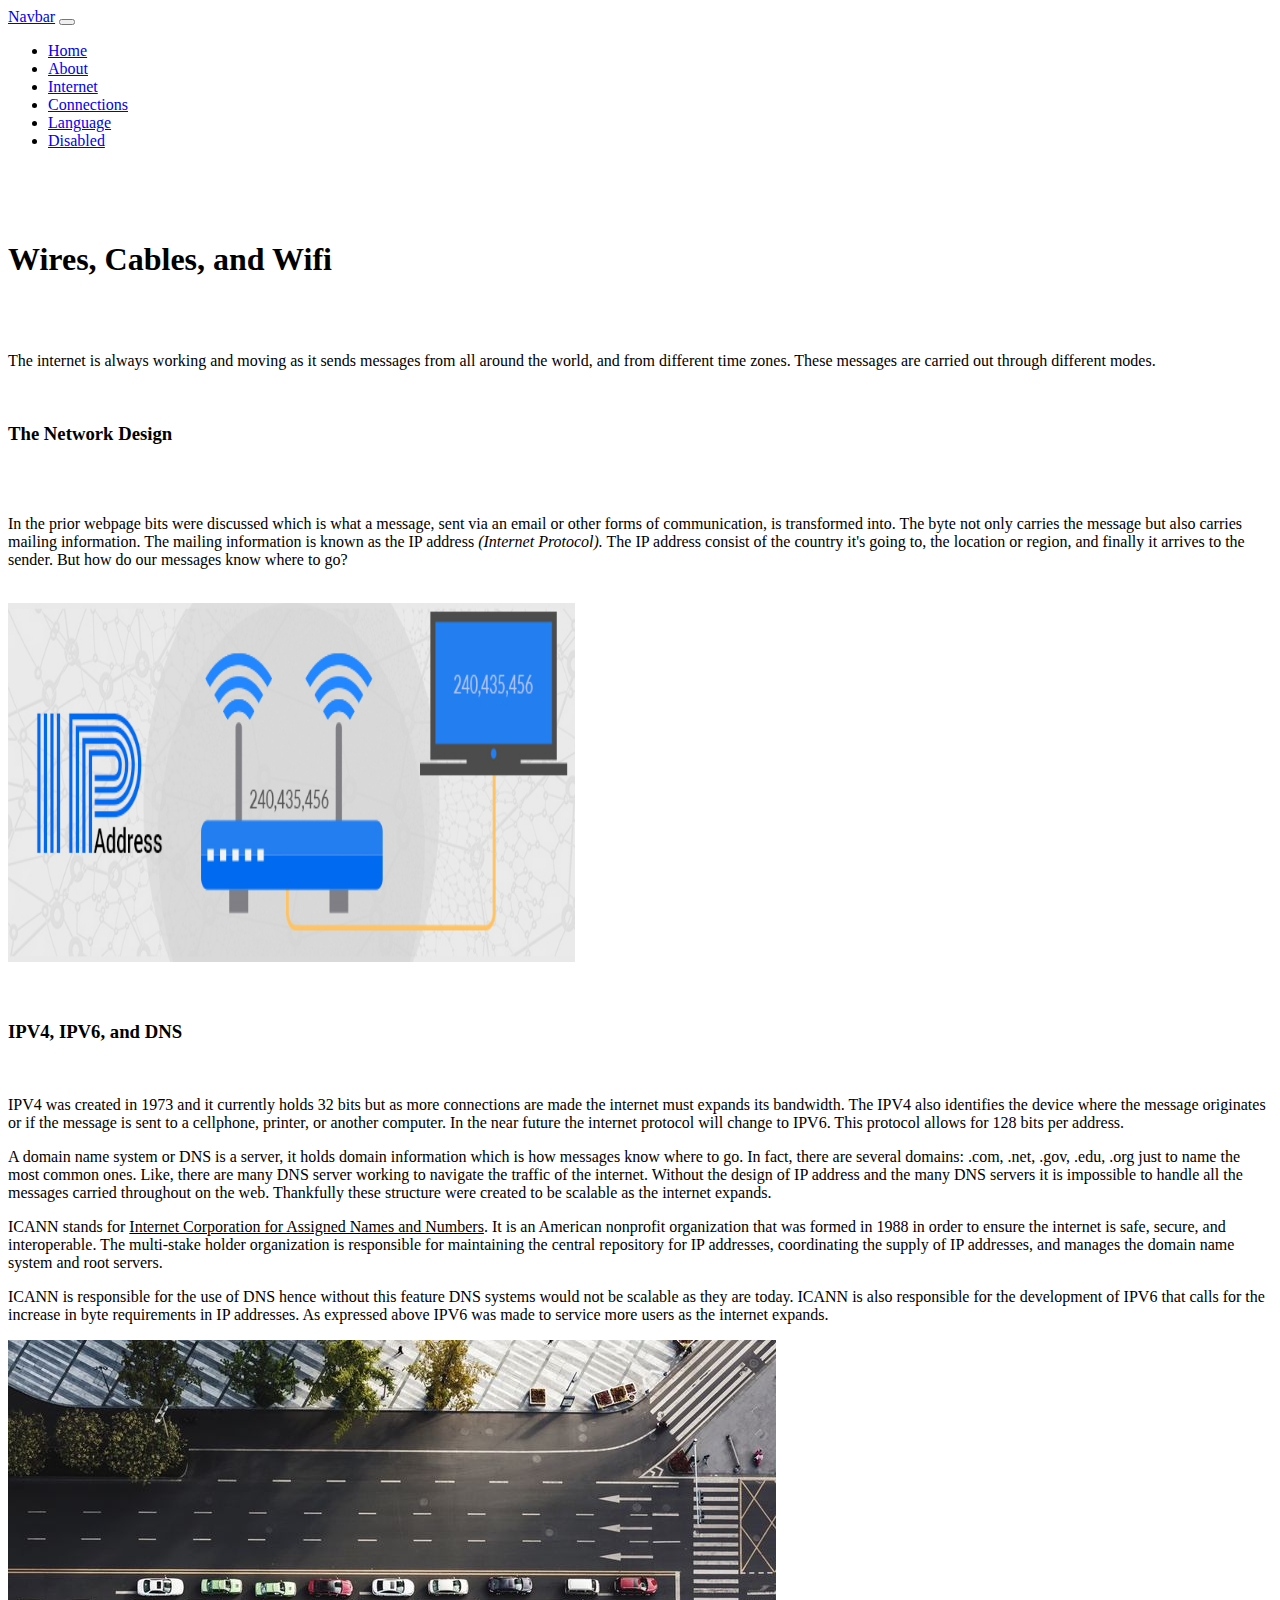
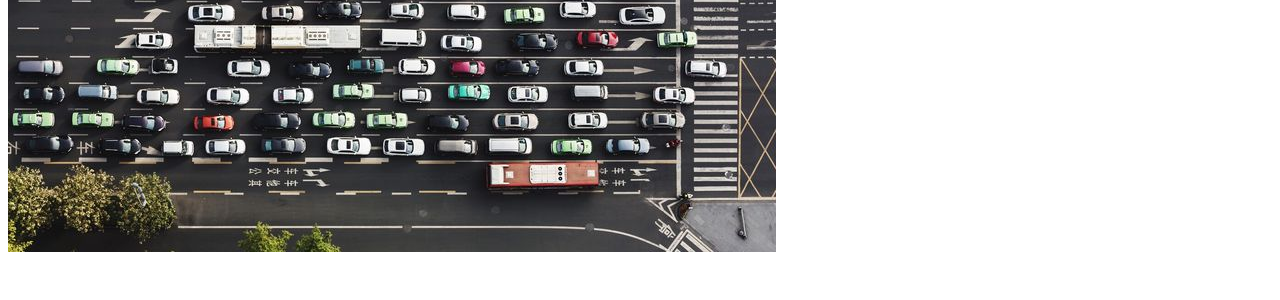
<file: docs/connection.html>
<!doctype html>
<html lang="en">
  <head>
    <!-- Required meta tags -->
    <meta charset="utf-8">
    <meta name="viewport" content="width=device-width, initial-scale=1">

    <!-- Bootstrap CSS -->
    <link href="https://cdn.jsdelivr.net/npm/bootstrap@5.0.0-beta2/dist/css/bootstrap.min.css" rel="stylesheet" integrity="sha384-BmbxuPwQa2lc/FVzBcNJ7UAyJxM6wuqIj61tLrc4wSX0szH/Ev+nYRRuWlolflfl" crossorigin="anonymous">

    <title>How The Internet Works</title>

  </head>

  <body>

<nav class="navbar nav-fill navbar-dark bg-dark">
  <div class="container-fluid">
    <a class="navbar-brand" href="#">Navbar</a>
    <button class="navbar-toggler" type="button" data-bs-toggle="collapse" data-bs-target="#navbarNav" aria-controls="navbarNav" aria-expanded="false" aria-label="Toggle navigation">
      <span class="navbar-toggler-icon"></span>
    </button>
    <div class="collapse navbar-collapse" id="navbarNav">
      <ul class="navbar-nav">
        <li class="navi-item">
          <a class="nav-link active" aria-current="page" href="index.html">Home</a>
        </li>
        <li class="navi-item">
          <a class="nav-link" href="about.html">About</a>
        </li>
        <li class="navi-item">
          <a class="nav-link" href="internet.html">Internet</a>
        </li>
        <li class="navi-item">
          <a class="nav-link" href="connection.html">Connections</a>
        </li>
        <li class="navi-item">
          <a class="nav-link" href="language.html">Language</a>
        </li>
        <li class="navi-item">
          <a class="nav-link disabled" href="#" tabindex="-1" aria-disabled="true">Disabled</a>
        </li>
      </ul>
    </div>
  </div>
</nav>

   <div class="container">
     <br/><br/><br/>
     <h1 class="text-center">Wires, Cables, and Wifi</h1>
       <br/><br/>
        <p>The internet is always working and moving as it sends messages from all around the world, and from
           different time zones. These messages are carried out through different modes.
        </p>
     <br/>
     <h3 class="text-center">The Network Design</h3>
     <br/><br/>
     <p>In the prior webpage bits were discussed which is what a message, sent via an email or other forms of
        communication, is transformed into. The byte not only carries the message but also carries mailing
        information. The mailing information is known as the IP address <i>(Internet Protocol).</i> The IP address
        consist of the country it's going to, the location or region, and finally it arrives to the sender. But how
        do our messages know where to go?
     </p><br/>
     <div class="text-center">
       <img src="images/ip.jpg"  alt="IP computer imagine" height="359" width="567"/>
     </div>

     <br/><br/>
     <h3 class="text-center">IPV4, IPV6, and DNS</h3>
     <br/>
     <p>IPV4 was created in 1973 and it currently holds 32 bits but as more connections are made the internet must
        expands its bandwidth. The IPV4 also identifies the device where the message originates or if the message is
        sent to a cellphone, printer, or another computer. In the near future the internet protocol will change to IPV6. This protocol allows for
        128 bits per address.
     </p>
     <p>A domain name system or DNS is a server, it holds domain information which is how messages know where to go.
        In fact, there are several domains: .com, .net, .gov, .edu, .org just to name the most common ones. Like, there
        are many DNS server working to navigate the traffic of the internet. Without the design of IP address and the many
        DNS servers it is impossible to handle all the messages carried throughout on the web. Thankfully these structure
        were created to be scalable as the internet expands.
     </p>
       <p>ICANN stands for <u>Internet Corporation for Assigned Names and Numbers</u>. It is an American nonprofit organization
        that was formed in 1988 in order to ensure the internet is safe, secure, and interoperable. The multi-stake holder
        organization is responsible for maintaining the central repository for IP addresses, coordinating the supply of
        IP addresses, and manages the domain name system and root servers.
     </p>
       <p>ICANN is responsible for the use of DNS hence without this feature DNS systems would not be scalable as they
          are today. ICANN is also responsible for the development of IPV6 that calls for the increase in byte requirements
          in IP addresses. As expressed above IPV6 was made to service more users as the internet expands.
       </p>

     <div class="text-center">
       <img src="images/traffic.jpg">
     </div>
     <br/><br/>


   </div>

    <!-- Optional JavaScript; choose one of the two! -->

    <!-- Option 1: Bootstrap Bundle with Popper -->
    <script src="https://cdn.jsdelivr.net/npm/bootstrap@5.0.0-beta2/dist/js/bootstrap.bundle.min.js" integrity="sha384-b5kHyXgcpbZJO/tY9Ul7kGkf1S0CWuKcCD38l8YkeH8z8QjE0GmW1gYU5S9FOnJ0" crossorigin="anonymous"></script>

    <!-- Option 2: Separate Popper and Bootstrap JS -->
    <!--
    <script src="https://cdn.jsdelivr.net/npm/@popperjs/core@2.6.0/dist/umd/popper.min.js" integrity="sha384-KsvD1yqQ1/1+IA7gi3P0tyJcT3vR+NdBTt13hSJ2lnve8agRGXTTyNaBYmCR/Nwi" crossorigin="anonymous"></script>
    <script src="https://cdn.jsdelivr.net/npm/bootstrap@5.0.0-beta2/dist/js/bootstrap.min.js" integrity="sha384-nsg8ua9HAw1y0W1btsyWgBklPnCUAFLuTMS2G72MMONqmOymq585AcH49TLBQObG" crossorigin="anonymous"></script>
    -->
  </body>
</html>
</file>
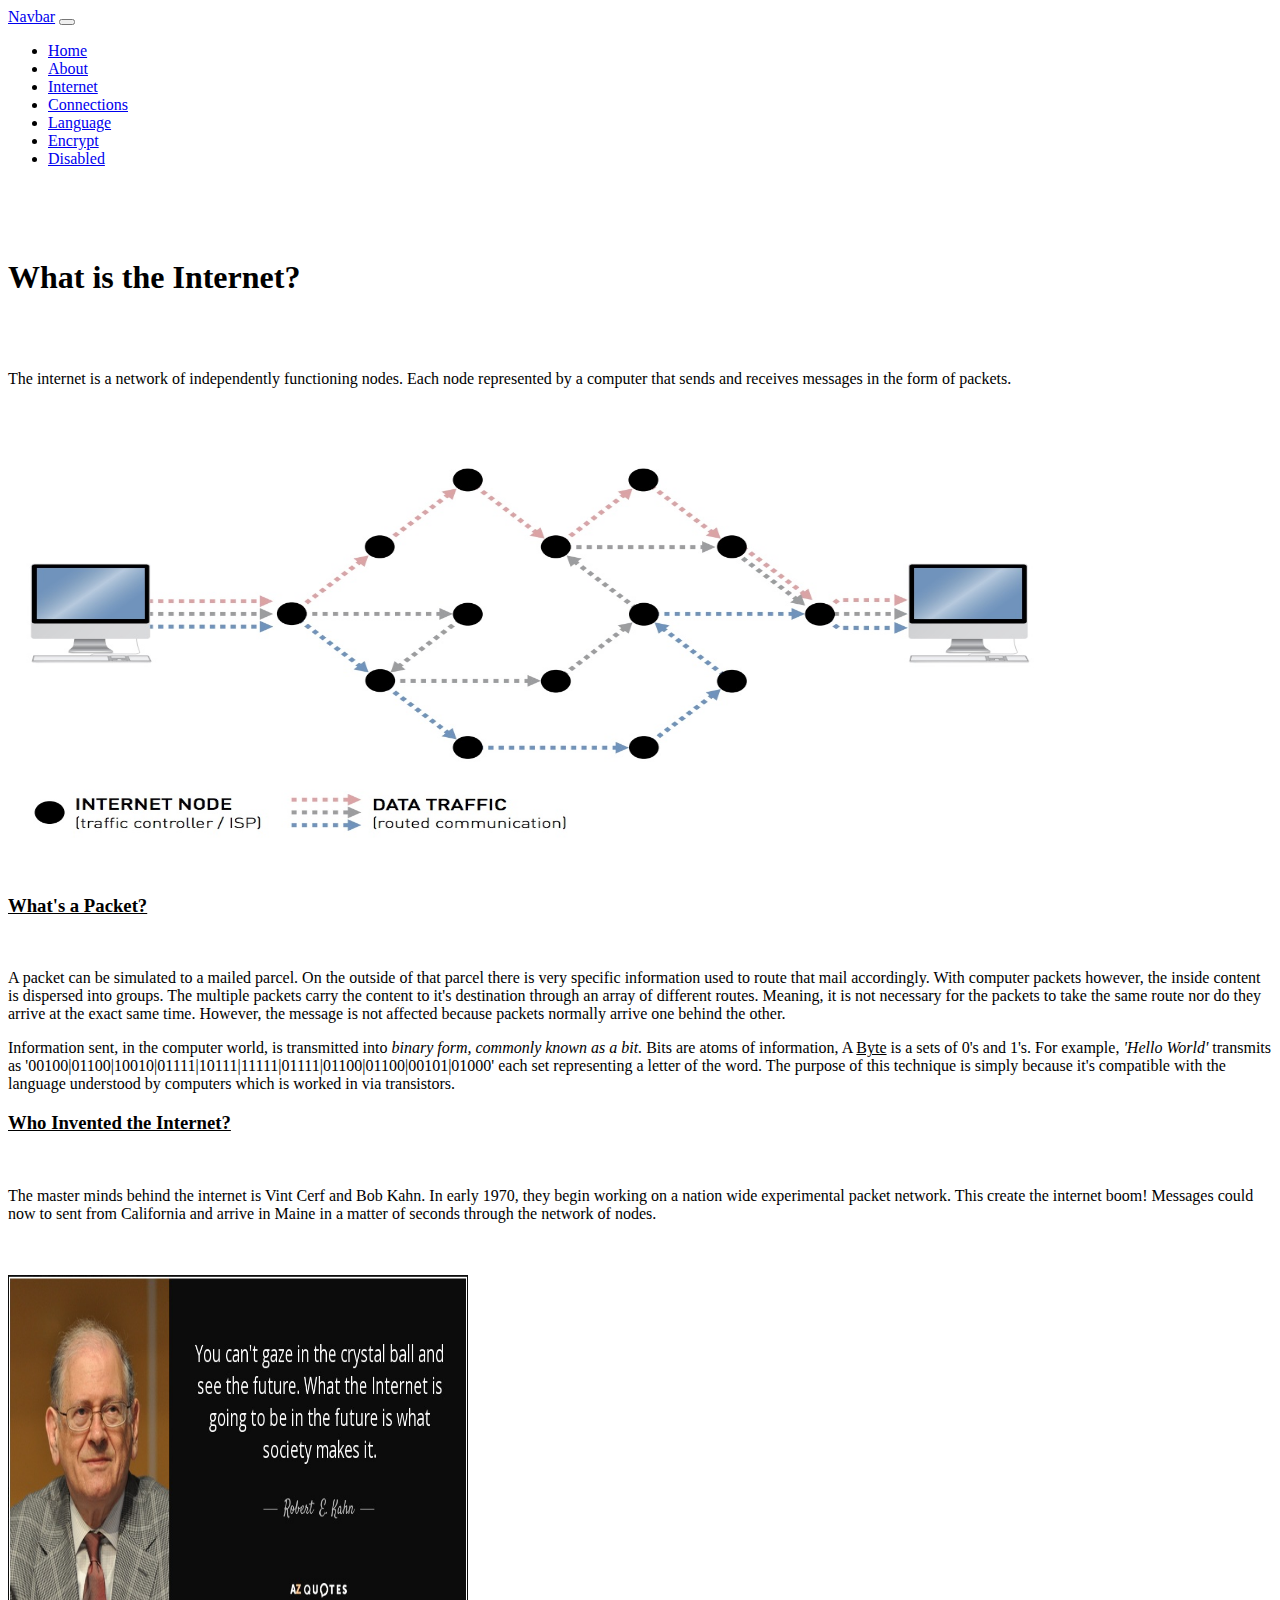
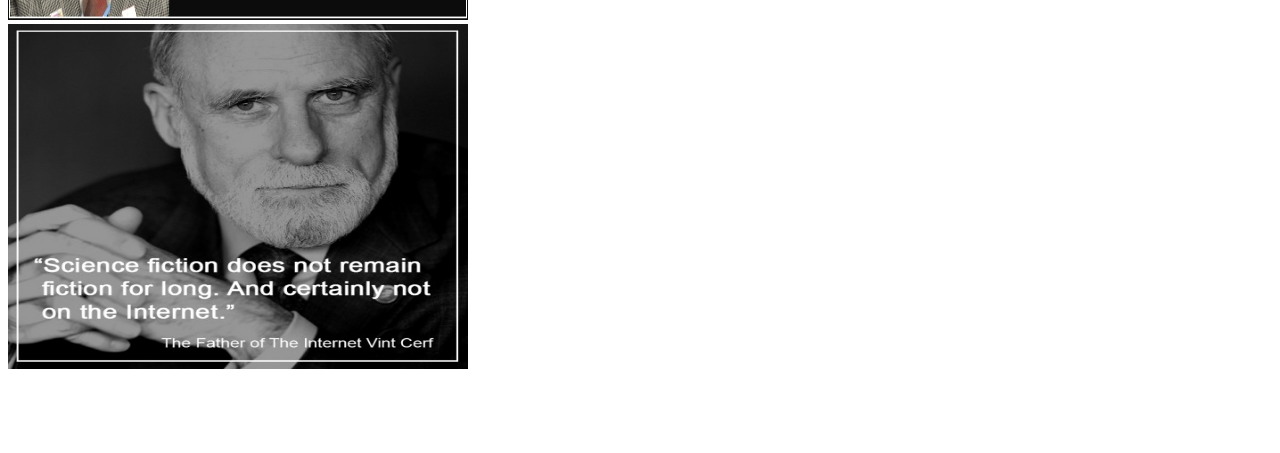
<file: docs/internet.html>
<!doctype html>
<html lang="en">
  <head>
    <!-- Required meta tags -->
    <meta charset="utf-8">
    <meta name="viewport" content="width=device-width, initial-scale=1">

    <!-- Bootstrap CSS -->
    <link href="https://cdn.jsdelivr.net/npm/bootstrap@5.0.0-beta2/dist/css/bootstrap.min.css" rel="stylesheet" integrity="sha384-BmbxuPwQa2lc/FVzBcNJ7UAyJxM6wuqIj61tLrc4wSX0szH/Ev+nYRRuWlolflfl" crossorigin="anonymous">

    <title>How The Internet Works</title>

  </head>

  <body>

<nav class="navbar nav-fill navbar-dark bg-dark">
  <div class="container-fluid">
    <a class="navbar-brand" href="#">Navbar</a>
    <button class="navbar-toggler" type="button" data-bs-toggle="collapse" data-bs-target="#navbarNav" aria-controls="navbarNav" aria-expanded="false" aria-label="Toggle navigation">
      <span class="navbar-toggler-icon"></span>
    </button>
    <div class="collapse navbar-collapse" id="navbarNav">
      <ul class="navbar-nav">
        <li class="nav-item">
          <a class="nav-link active" aria-current="page" href="index.html">Home</a>
        </li>
        <li class="nav-item">
          <a class="nav-link" href="about.html">About</a>
        </li>
        <li class="nav-item">
          <a class="nav-link" href="internet.html">Internet</a>
        </li>
        <li class="nav-item">
          <a class="navi-link" href="connection.html">Connections</a>
        </li>
        <li class="navi-item">
          <a class="nav-link" href="language.html">Language</a>
        </li>
        <li class="navi-item">
          <a class="navi-link" href="encrypt.html">Encrypt</a>
        </li>
        <li class="nav-item">
          <a class="nav-link disabled" href="#" tabindex="-1" aria-disabled="true">Disabled</a>
        </li>
      </ul>
    </div>
  </div>
</nav>

   <div class="container">
     <br/><br/><br/>
        <h1 class="text-center">What is the Internet?</h1>
         <br/><br/>
          <p>The internet is a network of independently functioning nodes. Each node represented by a
             computer that sends and receives messages in the form of packets.
          </p>
     <br/>
            <img src="images/network-of-computer.jpg" alt="Network of computer" height="432" width="1046"/>
     <br/><br/>

     <h3 class="text-center"><u>What's a Packet?</u></h3>
     <br/>
          <p> A packet can be simulated to a mailed parcel. On the outside of that parcel there is very specific information
              used to route that mail accordingly. With computer packets however, the inside content is dispersed into groups.
              The multiple packets carry the content to it's destination through an array of different routes. Meaning, it is not
              necessary for the packets to take the same route nor do they arrive at the exact same time. However, the message is not
              affected because packets normally arrive one behind the other.
          </p>
          <p>Information sent, in the computer world, is transmitted into <i>binary form, commonly known as a bit.</i> Bits are atoms of information, A <u>Byte</u> is a sets of
              0's and 1's. For example, <i>'Hello World'</i> transmits as '00100|01100|10010|01111|10111|11111|01111|01100|01100|00101|01000'
             each set representing a letter of the word. The purpose of this technique is simply because it's compatible with the language
             understood by computers which is worked in via transistors.
          </p>

            <h3 class="text-center"><u>Who Invented the Internet?</u></h3>
            <br/>
          <p>The master minds behind the internet is Vint Cerf and Bob Kahn. In early 1970, they begin working on a nation
             wide experimental packet network. This create the internet boom! Messages could now to sent from California
             and arrive in Maine in a matter of seconds through the network of nodes.
          </p><br/><br/>

       <div class="container">
  <div class="row">
    <div class="col align-self-start">
      <img class="img-responsive" src="images/BobKahn.jpg" alt="Bob Kahn" width="460" height="345">
    </div>
    <div class="col align-self-end">
      <img class="img-responsive" src="images/VintCerf-.jpg" alt="Vint Cerf" width="460" height="345">
    </div>
  </div>
           <br/><br/><br/><br/>
</div>








   </div>

    <!-- Optional JavaScript; choose one of the two! -->

    <!-- Option 1: Bootstrap Bundle with Popper -->
    <script src="https://cdn.jsdelivr.net/npm/bootstrap@5.0.0-beta2/dist/js/bootstrap.bundle.min.js" integrity="sha384-b5kHyXgcpbZJO/tY9Ul7kGkf1S0CWuKcCD38l8YkeH8z8QjE0GmW1gYU5S9FOnJ0" crossorigin="anonymous"></script>

    <!-- Option 2: Separate Popper and Bootstrap JS -->
    <!--
    <script src="https://cdn.jsdelivr.net/npm/@popperjs/core@2.6.0/dist/umd/popper.min.js" integrity="sha384-KsvD1yqQ1/1+IA7gi3P0tyJcT3vR+NdBTt13hSJ2lnve8agRGXTTyNaBYmCR/Nwi" crossorigin="anonymous"></script>
    <script src="https://cdn.jsdelivr.net/npm/bootstrap@5.0.0-beta2/dist/js/bootstrap.min.js" integrity="sha384-nsg8ua9HAw1y0W1btsyWgBklPnCUAFLuTMS2G72MMONqmOymq585AcH49TLBQObG" crossorigin="anonymous"></script>
    -->
  </body>
</html>
</file>
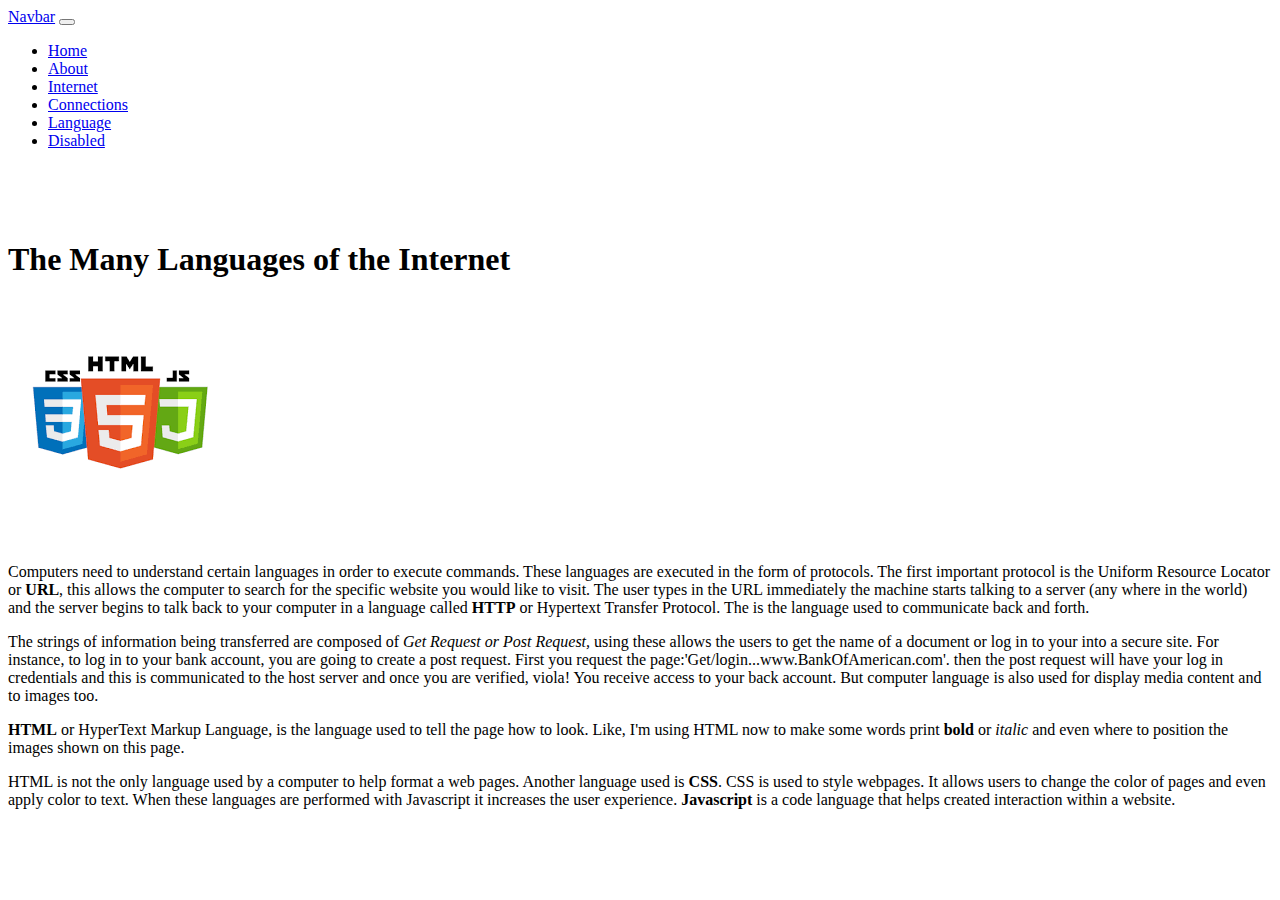
<file: docs/language.html>
<!doctype html>
<html lang="en">
  <head>
    <!-- Required meta tags -->
    <meta charset="utf-8">
    <meta name="viewport" content="width=device-width, initial-scale=1">

    <!-- Bootstrap CSS -->
    <link href="https://cdn.jsdelivr.net/npm/bootstrap@5.0.0-beta2/dist/css/bootstrap.min.css" rel="stylesheet" integrity="sha384-BmbxuPwQa2lc/FVzBcNJ7UAyJxM6wuqIj61tLrc4wSX0szH/Ev+nYRRuWlolflfl" crossorigin="anonymous">

    <title>How The Internet Works</title>

  </head>

  <body>

<nav class="navbar nav-fill navbar-dark bg-dark">
  <div class="container-fluid">
    <a class="navbar-brand" href="#">Navbar</a>
    <button class="navbar-toggler" type="button" data-bs-toggle="collapse" data-bs-target="#navbarNav" aria-controls="navbarNav" aria-expanded="false" aria-label="Toggle navigation">
      <span class="navbar-toggler-icon"></span>
    </button>
    <div class="collapse navbar-collapse" id="navbarNav">
      <ul class="navbar-nav">
        <li class="navi-item">
          <a class="nav-link active" aria-current="page" href="index.html">Home</a>
        </li>
        <li class="navi-item">
          <a class="nav-link" href="about.html">About</a>
        </li>
        <li class="navi-item">
          <a class="nav-link" href="internet.html">Internet</a>
        </li>
        <li class="navi-item">
          <a class="nav-link" href="connection.html">Connections</a>
        </li>
        <li class="navi-item">
          <a class="nav-link" href="language.html">Language</a>
        </li>
        <li class="navi-item">
          <a class="nav-link disabled" href="#" tabindex="-1" aria-disabled="true">Disabled</a>
        </li>
      </ul>
    </div>
  </div>
</nav>

   <div class="container">
     <br/><br/><br/>
     <h1 class="text-center">The Many Languages of the Internet</h1>
      <div>
        <img src="images/languages.png" height="225" width="225"/>
      </div><br/>
        <p>Computers need to understand certain languages in order to execute commands. These languages are
        executed in the form of protocols. The first important protocol is the Uniform Resource Locator or <b>URL</b>,
        this allows the computer to search for the specific website you would like to visit. The user types in the URL
        immediately the machine starts talking to a server (any where in the world) and the server begins to talk back
        to your computer in a language called <b>HTTP</b> or Hypertext Transfer Protocol. The is the language used to
        communicate back and forth.
        </p>
        <p>The strings of information being transferred are composed of <I>Get Request or Post Request,</I> using these
           allows the users to get the name of a document or log in to your into a secure site. For instance, to log in to your
           bank account, you are going to create a post request.  First you request the page:'Get/login...www.BankOfAmerican.com'.
           then the post request will have your log in credentials and this is communicated to the host server and once
           you are verified, viola! You receive access to your back account. But computer language is also used for display
           media content and to images too.
        </p>
        <p><b>HTML</b> or HyperText Markup Language, is the language used to tell the page how to look. Like, I'm using
          HTML now to make some words print <b>bold</b> or <i>italic</i> and even where to position the images shown on
          this page.
        </p>
        <p>HTML is not the only language used by a computer to help format a web pages. Another language used is <b>CSS</b>.
           CSS is used to style webpages. It allows users to change the color of pages and even apply color to text. When
           these languages are performed with Javascript it increases the user experience. <b>Javascript</b> is a code language
           that helps created interaction within a website.
        </p>
          <br/><br/><br/>
   </div>

    <!-- Optional JavaScript; choose one of the two! -->

    <!-- Option 1: Bootstrap Bundle with Popper -->
    <script src="https://cdn.jsdelivr.net/npm/bootstrap@5.0.0-beta2/dist/js/bootstrap.bundle.min.js" integrity="sha384-b5kHyXgcpbZJO/tY9Ul7kGkf1S0CWuKcCD38l8YkeH8z8QjE0GmW1gYU5S9FOnJ0" crossorigin="anonymous"></script>

    <!-- Option 2: Separate Popper and Bootstrap JS -->
    <!--
    <script src="https://cdn.jsdelivr.net/npm/@popperjs/core@2.6.0/dist/umd/popper.min.js" integrity="sha384-KsvD1yqQ1/1+IA7gi3P0tyJcT3vR+NdBTt13hSJ2lnve8agRGXTTyNaBYmCR/Nwi" crossorigin="anonymous"></script>
    <script src="https://cdn.jsdelivr.net/npm/bootstrap@5.0.0-beta2/dist/js/bootstrap.min.js" integrity="sha384-nsg8ua9HAw1y0W1btsyWgBklPnCUAFLuTMS2G72MMONqmOymq585AcH49TLBQObG" crossorigin="anonymous"></script>
    -->
  </body>
</html>
</file>
